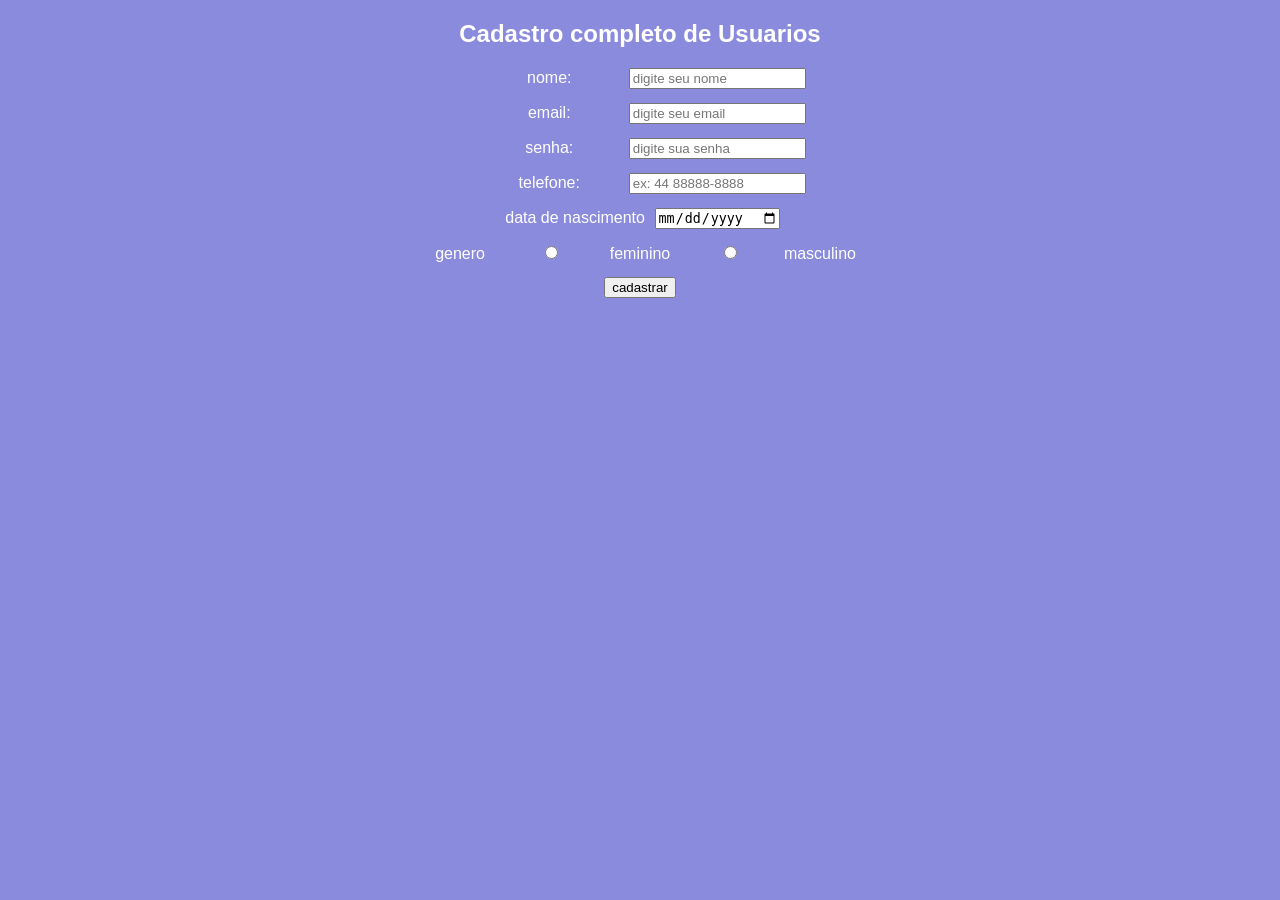
<file: index.html>
<!DOCTYPE html>
<html lang="pt-br">
<head>

    <meta charset="UTF-8">
    <meta http-equiv="X-UA-Compatible" content="IE=edge">
    <meta name="viewport" content="width=device-width, initial-scale=1.0">
    <title>Cadastro de Usuarios</title>
    <style>
        body {
            background-color: rgb(139, 139, 221);
            color: white;
            font-family: sans-serif ;
            margin: 0;
            text-align: center;
            
            


        }
        div {
            margin-bottom: 14px;
        }
        label {
            display: inline-block;
            width: 150px;
        }
    </style>
</head>
<body>
    <h2>Cadastro completo de Usuarios</h2>
    <form action="">
        <div>
            <label for="nome">nome: </label>
            <input type="text" name="" id="nome" placeholder="digite seu nome" required>
        </div>

        <div>
            <label for="email">email:</label>
            <input type="email" name="email" id="email" placeholder="digite seu email"required>
        </div>

        <div>
            <label for="senaha">senha:</label>
            <input type="password" name="senha" id="senha" placeholder="digite sua senha" required>
        </div>
        <div>
            <label for="">telefone:</label>
            <input type="tel" name="telefone" id="telefone" placeholder="ex: 44 88888-8888" required>
                      
        </div>
        <div>
            <label for="nasc">data de nascimento</label>
            <input type="date" name="nasc" id="nasc">
        </div>
        <div>
            <label for="">genero</label>
            <input type="radio" name="genero:" id="fem" value="feminino">
            <label for="fem">feminino</label>
            <input type="radio" name="genero:" id="masc" value="masculino">
            <label for="masc">masculino</label>
        </div>
        <div>
            <button type="submit">cadastrar</button>

        </div>

        
    </form>
    
</body>
</html>
</file>
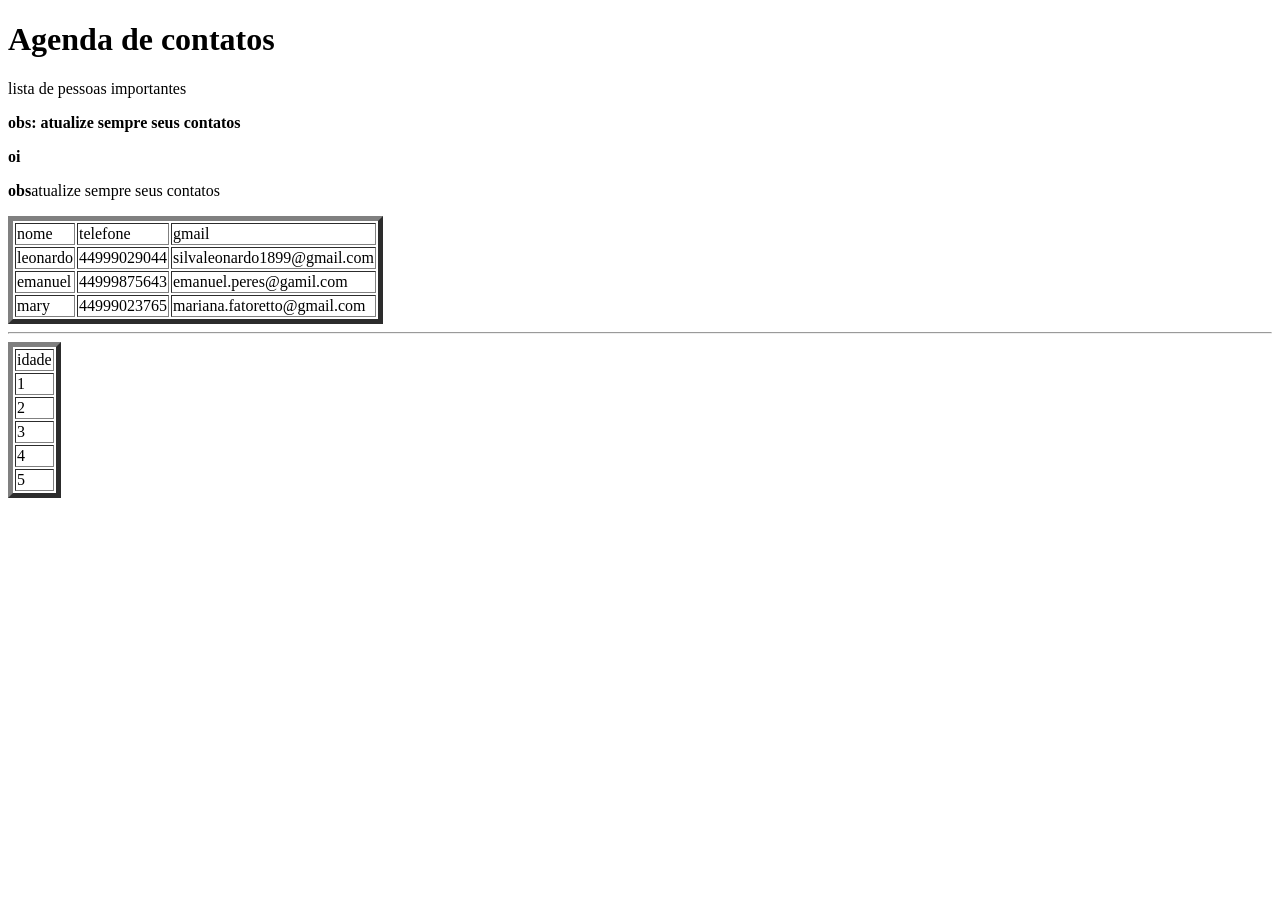
<file: agenda de contatos/index.html>
<!DOCTYPE html>
<html lang="pt-br">
<head>
    <meta charset="UTF-8">
    <meta name="viewport" content="width=device-width, initial-scale=1.0">
    <title>agenda de contatos</title>
</head>
<body>
    <h1>Agenda de contatos</h1>
    <p>lista de pessoas importantes</p>
    <p><strong>obs: atualize sempre seus contatos</strong></p>
    <p><b>oi</b></p>
    <p><b>obs</b>atualize sempre seus contatos</p>

    <table border="5">
        <tr>
             <td>nome</td>
         <td>telefone</td>
         <td>gmail</td>
        </tr>
        <tr>
            <td>leonardo</td>
            <td>44999029044</td>
            <td>silvaleonardo1899@gmail.com</td>
        </tr>
        <tr>
            <td>emanuel</td>
            <td>44999875643</td>
            <td>emanuel.peres@gamil.com</td>
        </tr>
        <tr>
            <td>mary</td>
            <td>44999023765</td>
            <td>mariana.fatoretto@gmail.com</td>
        </tr>
        
    </table>
    <hr>
    <table border="5">
        <tr>
            <td>idade</td>
        
        </tr>
        <tr>
            <td>1</td>
        </tr>
        <tr>
            <td>2</td>
        </tr>
        <tr>
            <td>3</td>
        </tr>
        <tr>
            <td>
                4
            </td>
        </tr>
        <tr>
            <td>
                5
            </td>
        </tr>

    </table>
</body>
</html>
</file>
